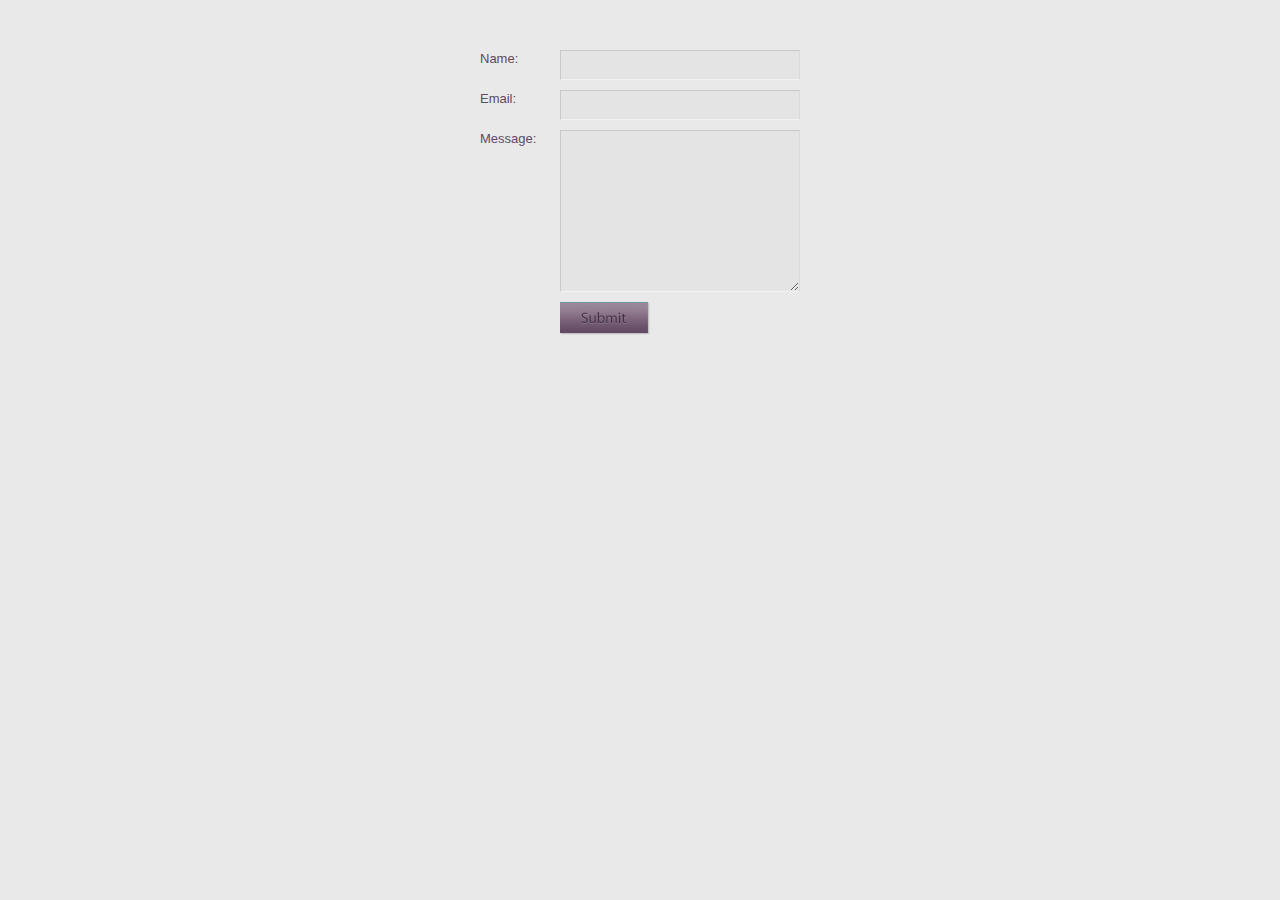
<file: mysite/static/contact/index.html>
<!DOCTYPE html PUBLIC "-//W3C//DTD XHTML 1.0 Transitional//EN" "http://www.w3.org/TR/xhtml1/DTD/xhtml1-transitional.dtd">
<html xmlns="http://www.w3.org/1999/xhtml">

<head>
	<meta http-equiv="Content-Type" content="text/html; charset=UTF-8" />
	<title>Contact Form</title>
	<link rel="stylesheet" type="text/css" href="../css/purple.css" />
	<script type="text/javascript" src="js/jquery-1.2.6.min.js"></script>
	<script type="text/javascript" src="js/jquery.validate.js"></script>
	
	<script type="text/javascript">
	$(document).ready(function(){
		
		$("#contactform").validate();
	});
	</script>
</head>

<body class="contact">
<form method="post" action="contactengine.php" id="contactform">

<label for="Name">Name:</label>

	<input type="text" name="Name" id="Name" class="required" />

<label for="Email">Email:</label>

	<input type="text" name="Email" id="Email" class="required email" />

<label for="Message">Message:</label>

	<textarea name="Message" id="Message" rows="10" cols="20" class="required"></textarea>
<div class="clear"></div>
<input type="submit" name="submit" value="" class="submit-button" />
</form>
	
</body>
</html>
</file>
<file: mysite/static/css/purple.css>
@charset "UTF-8";
/* RESET */
/* ----------------------------------------- */
html, body, div, span, applet, object, iframe,
h1, h2, h3, h4, h5, h6, p, blockquote, pre,
a, abbr, acronym, address, big, code,
del, dfn, em, font, img, ins, kbd, q, s, samp,
small, strike, strong, tt, var,
dl, dt, dd, ol, ul, li,
fieldset, form, label, legend,
table, caption, tbody, tfoot, thead, tr, th, td {
	margin: 0;
	padding: 0;
	border: 0;
	outline: 0;
	font-weight: inherit;
	font-style: inherit;
	font-size: 100%;
	font-family: inherit;
	vertical-align: baseline;
}
:focus {
	outline: 0;
}
body {
	line-height: 1;
}
/* tables still need 'cellspacing="0"' in the markup */
table {
	border-collapse: separate;
	border-spacing: 0;
}
caption, th, td {
	text-align: left;
	font-weight: normal;
}
blockquote:before, blockquote:after,
q:before, q:after {
	content: "";
}
blockquote, q {
	quotes: "" "";
}

.clear {
	clear:both;
}


/* LAYOUT */
/* ----------------------------------------- */

body {
	font-family: "Trebuchet MS", Arial, Helvetica, sans-serif;
	background-color: #e1e0db;
	background-image: url(../images/bg.jpg);
	background-repeat: repeat;
	font-size:13px;
	line-height: 17px;
	color:#000;
}

.contact {
	background-image: none;
	background-color:#e9e9e9;
}

a, a:visited, a:active {
	color:#9a8b9b;
	text-decoration: none;
}

a:hover {
	color:#9a8b9b;
	text-decoration: underline;
}

/* DOSSIER BACKGROUND */
/* ----------------------------------------- */

#wrapper {
	width:969px;
	margin:0 auto;
	margin-top:60px;
	margin-bottom:100px;
}

.wrapper-top {
	width:969px;
	height:19px;
	margin:0 auto;
	background-image:url(../images/btop.jpg);
	background-repeat:no-repeat;
}

.wrapper-mid {
	width:969px;
	margin:0 auto;
	background-image:url(../images/bmid.jpg);
	background-repeat: repeat-y;
	padding-bottom:40px;
}

.wrapper-bottom {
	width:969px;
	height:22px;
	padding:0;
	margin:0 auto;
	background-image:url(../images/bbottom.jpg);
	background-repeat:no-repeat;
}

/* PAPER BACKGROUND */
/* ----------------------------------------- */

#paper {
	width:828px;
	margin:0 auto;
}

.paper-top {
	width:828px;
	margin:0 auto;
	background-image:url(../img/ptop.jpg);
	background-repeat:no-repeat;
	height:126px;
}

#paper-mid {
	width:828px;
	margin:0 auto;
	background-image:url(../img/pmid.jpg);
	background-repeat:repeat-y;
	display:block;
	padding:0;
	overflow: hidden;
	padding-bottom:75px;
	padding-top:7px;
}

.paper-bottom {
	width:828px;
	height:18px;
	margin:0 auto;
	background-image:url(../img/pbottom.jpg);
	background-repeat:no-repeat;
}

/* ENTRIES */
/* ----------------------------------------- */

.entry {
	width:720px;
	display: block;
	padding-top:55px;
	clear: both;
	margin-left:4px;
}

h1  {
	width:250px;
	font-size:42px;
	color:#624863;
	margin-bottom:3px;
	clear:both;
}

h1 span {
	font-size:21px;
	display:block;
	color:#624863;
	margin-top:-5px;
}

h2 {
	width:180px;
	height: 23px;
	text-align: right;
	float:left;
	padding:0;
	margin:0;
	clear:both;
	font-size:22px;
	color:#624863;
	margin-bottom:-12px;
}

p {
	width:500px;
	margin-left:40px;
	float:right;	
}

p img {
	float:right;
	margin-left:20px;
	padding-left:10px;
}

div.content {
	clear: both;
	padding:0;
	margin:0;
	overflow: hidden;
	display:block;
	padding-top:32px;
}

h3 {
	width:180px;
	text-align: right;
	float:left;
	padding:0;
	clear:both;
	font-size: 13px;
	color:#9a8b9b;
}

h4 {
	width:180px;
	text-align: right;
	float:left;
	padding:0;
	clear:both;
	font-size: 11px;
	color:#9a8b9b;
}

h5 {
	width:180px;
	text-align: right;
	float:left;
	padding:0;
	clear:both;
	font-size: 10px;
	color:#9a8b9b;
}

h6 {
	width:180px;
	text-align: right;
	float:left;
	padding:0;
	clear:both;
	font-size: 9px;
	color:#9a8b9b;
}

em {
	font-family: Georgia, "Times New Roman", serif;
	font-style: italic;
	color:#777777;
	font-size:12px;
	display: block;
	padding-top:3px;
}


ol {
	float:right;
	width:500px;
	margin-left:40px;
	list-style: decimal;
	
}

ol li {
	width:500px;
	list-style-type: decimal;
	list-style-position: inside;
}

dl {
	float:right;
	width:500px;
	margin-left:40px;
	
}

dt {
	float:left;
	display: block;
	width:500px;
		color:#9a8b9b;
}

dd {
	float:left;
	display: block;
	width:480px;
	text-indent:20px;
}

ul.unordered {
	float:right;
	width:500px;
	margin-left:40px;
	
}

ul.unordered li {
	margin:0;
	padding:0;
	float:left;
	display: block;
	width:500px;
	background-image:url(../img/bullet.gif);
	background-repeat: no-repeat;
	padding-left:10px;
	background-position: 0 .5em;
	margin-top:0;
}

ul.info {
	float:right;
	width:500px;
	margin-left:40px;
	list-style-type: none; 
}

ul.info li {
	margin:0;
	padding:0;
	float:left;
	display: block;
	width:500px;
	background-image:url(../img/bullet.gif);
	background-repeat: no-repeat;
	padding-left:10px;
	background-position: 0 .5em;
	margin-top:12px;
}

ul.skills {
	margin:0;
	padding:0;
	float:right;
	width:500px;
	margin-left:40px;
	margin-top:-6px;
	list-style-type: none;
	
}

ul.skills li {
	margin:0;
	padding:0;
	float:left;
	width:156px;
	background-image:url(../img/bullet.gif);
	background-repeat: no-repeat;
	padding-left:10px;
	background-position: 0 .5em;
	margin-top:6px;
}

ul.works {
	margin:0;
	padding:0;
	float:right;
	width:500px;
	margin-left:40px;
	list-style-type: none;
}

ul.works li {
	margin:0;
	padding:0;
	float:left;
}

ul.works li img {
	padding:4px;
	background-color:#fff;
	width:95px;
	height:95px;
	border:1px solid #ccc5cd;
	margin-right:20px;
	margin-bottom:16px;
}

ul.works li img:hover {
	border:1px solid #624863;
	cursor: pointer;
}

img.portrait {
	background-image:url(../img/frame.jpg);
	background-repeat: no-repeat;
	width:109px;
	height:109px;
	padding-top:20px;
	padding-left:11px;
	padding-right:11px;
	padding-bottom:36px;
	margin-left:50px;
	float:left;
	
}


/* SELF INFORMATION */
/* ----------------------------------------- */

.self {
	width:250px;
	float:left;
	padding-top:11px;
	margin-left:38px;
	margin-bottom:15px;
}

.self ul {
	padding-top: 10px;
}

.self ul li.ad {
	background-image:url(../img/icn-ad.gif);
}

.self ul li.mail {
	background-image:url(../img/icn-mail.gif);
}

.self ul li.tel {
	background-image:url(../img/icn-tel.gif);
}

.self ul li.web {
	background-image:url(../img/icn-web.gif);
}

.self ul li {
	background-repeat: no-repeat;
	padding-left:26px;
	background-position: 0 .1em;
	height:25px;
	display:block;
	margin-top:-2px;
}

/* SOCIAL ICONS */
/* ----------------------------------------- */

.social {
	width:135px;
	float:right;
	padding-top:10px;
}

.social ul {
	list-style: none;
}

.social ul li {
	float:left;
	width:21px;
	height:24px;
	margin:0;
	padding:0;
	margin-left:6px;
}

/* TIPSY */
/* ----------------------------------------- */

.tipsy { padding: 5px; font-size: 10px; background-repeat: no-repeat;  background-image: url(../img/tipsy.gif); }
.tipsy-inner { padding: 5px 8px 4px 8px; background-color: #433245; color: #fff; max-width: 200px; text-align: center; }
.tipsy-inner { -moz-border-radius:3px; -webkit-border-radius:3px; }
.tipsy-north { background-position: top center; }
.tipsy-south { background-position: bottom center; margin-bottom:20px; }
.tipsy-east { background-position: right center; }
.tipsy-west { background-position: left center; }


/* COLORBOX */
/* ----------------------------------------- */

#colorbox, #cboxOverlay, #cboxWrapper{position:absolute; top:0; left:0; z-index:9999; overflow:hidden;}
#cboxOverlay{position:fixed; width:100%; height:100%;}
#cboxMiddleLeft, #cboxBottomLeft{clear:left;}
#cboxContent{position:relative; overflow:hidden;}
#cboxLoadedContent{overflow:auto;}
#cboxLoadedContent iframe{display:block; width:100%; height:100%; border:0;}
#cboxTitle{margin:0; display:none;}
#cboxLoadingOverlay, #cboxLoadingGraphic{position:absolute; top:0; left:0; width:100%;}
#cboxPrevious, #cboxNext, #cboxClose, #cboxSlideshow{cursor:pointer;}

#cboxOverlay{background:#666;}

#colorBox{}
#cboxTopLeft{width:25px; height:25px; background:url(../img/border1.png) 0 0 no-repeat;}
#cboxTopCenter{height:25px; background:url(../img/border1.png) 0 -50px repeat-x;}
#cboxTopRight{width:25px; height:25px; background:url(../img/border1.png) -25px 0 no-repeat;}
#cboxBottomLeft{width:25px; height:25px; background:url(../img/border1.png) 0 -25px no-repeat;}
#cboxBottomCenter{height:25px; background:url(../img/border1.png) 0 -75px repeat-x;}
#cboxBottomRight{width:25px; height:25px; background:url(../img/border1.png) -25px -25px no-repeat;}
#cboxMiddleLeft{width:25px; background:url(../img/border2.png) 0 0 repeat-y;}
#cboxMiddleRight{width:25px; background:url(../img/border2.png) -25px 0 repeat-y;}
#cboxContent{background:#fff;}
#cboxLoadedContent{margin-bottom:20px;}
#cboxTitle{position:absolute; bottom:0px; left:0; text-align:center; width:100%; color:#624863;}
#cboxCurrent{position:absolute; bottom:0px; left:100px; color:#000;}
#cboxSlideshow{position:absolute; bottom:0px; right:42px; color:#444;}
#cboxPrevious{position:absolute; bottom:0px; left:0; color:#444;}
#cboxNext{position:absolute; bottom:0px; left:63px; color:#444;}
#cboxLoadingOverlay{background:url(../images/loading.gif) 5px 5px no-repeat #fff;}
#cboxClose{position:absolute; bottom:0; right:0; display:block; color:#444;}


/* GO TO TOP */
/* ----------------------------------------- */

#message {
	display: block;
	display: none;
	z-index: 999;
	opacity: .8;
	position: fixed;
	top: 100%;
	margin-top: -40px;
	right: 0%;
	margin-right:10px;
	-moz-border-radius: 3px;
	-webkit-border-radius: 3px;
	width: 77px;
	line-height: 20px;
	height: 20px;
	padding: 5px;
	background-color: #433245;
	font-size: 11px;
	text-align: center;
}

#message a {
	color: #fff;
}
	
/* ELEMENTS */
/* ----------------------------------------- */

table {
	width: 500px;
	margin-left:40px;
	float:right;
	border-collapse: collapse;
	border-bottom:1px dashed #999;
	border-top:1px dashed #999;
}

table td {
	padding: 10px;
	padding-top:0;
	border-right:1px dashed #999;
}

table td:hover {
	background-color: #f2f2f2;
}

table th {
	padding: 10px;
	padding-top:0;
	color:#9a8b9b;
	text-align: left;
	border-right:1px dashed #999;
}

table td.center {
	text-align: center;
}

table td.last {
	background: none;
}

table th.center {
	text-align: center;
}

table th.last {
	background: none;
}

table tr {
	border-left:1px dashed #999;
	border-top:1px dashed #999;
}

table tr.caption {
	border-left:1px dashed #999;
}

blockquote {
	border-left:3px solid #9a8b9b;
	padding-left:8px;
	width:489px;
	margin-left:40px;
	float:right;
}

abbr, acronym {
	border-bottom:1px dashed #9a8b9b;
}

strong {
	font-weight: bold;
}

small {
	font-size:70%;
}

big {
	font-size:1.2em;
}


/* CONTACT */

fieldset, legend {
	float:right;
	width:500px;
	padding:0;
	margin:0;
	margin-left:40px;
}

h1.warn {
	color:#624863;
	font-size:18px;
	margin-top:30px;
	padding:50px;
	text-align: center;
}

#contactform {
	width:320px;
	height:370px;
	margin:0 auto;
	padding:50px;
	overflow: hidden;
}

label {
	float:left;
	width:40px;
	height:28px;
	margin-bottom:10px;
	clear:both;
	color:#624863;
}

input {
	width:228px;
	float:right;
	height:18px;
	margin-bottom:10px;
	border-top:1px solid #c8c8c8;
	border-left:1px solid #c8c8c8;
	border-right:1px solid #dadada;
	border-bottom:1px solid #f2f2f2;
	background-color: #e4e4e4;
	font-family: "Trebuchet MS", Arial, Helvetica, sans-serif;
	font-size: 13px;
	padding:5px;
	outline: none;
}

input:focus {
	background-color: #dddddd;
	border-top:1px solid #c8c8c8;
	border-left:1px solid #c8c8c8;
	border-right:1px solid #dadada;
	border-bottom:1px solid #f2f2f2;
}

textarea {
	border-top:1px solid #c8c8c8;
	border-left:1px solid #c8c8c8;
	border-right:1px solid #dadada;
	border-bottom:1px solid #f2f2f2;
	background-color: #e4e4e4;
	width:228px;
	float:right;
	margin-bottom:10px;
	font-family: "Trebuchet MS", Arial, Helvetica, sans-serif;
	font-size: 13px;
	padding:5px;
	outline: none;
}

textarea:focus {
	background-color: #dddddd;
	border-top:1px solid #c8c8c8;
	border-left:1px solid #c8c8c8;
	border-right:1px solid #dadada;
	border-bottom:1px solid #f2f2f2;
}

.submit-button {
	background: transparent url(../img/submit.jpg) no-repeat 0 0;
	display: block;
	clear: both;
	width:90px;
	height: 33px; 
	border:none;
	float:left;
	margin-left: 80px;
	text-indent: -9999px;
	outline: 0;
	cursor: pointer;
	padding:0;
}

.submit-button:hover {
	background: transparent url(../img/submit.jpg) no-repeat 0 -33px;
	outline: 0;
	border: none;
}

label.error {
	clear: both;
	padding:0;
	margin-top:-5px;
	color:#9a8b9b;
	font-size: 1.0em;
	font-style: italic;
	font-weight: normal;
	margin-left:80px;
	width:238px;
}
</file>
